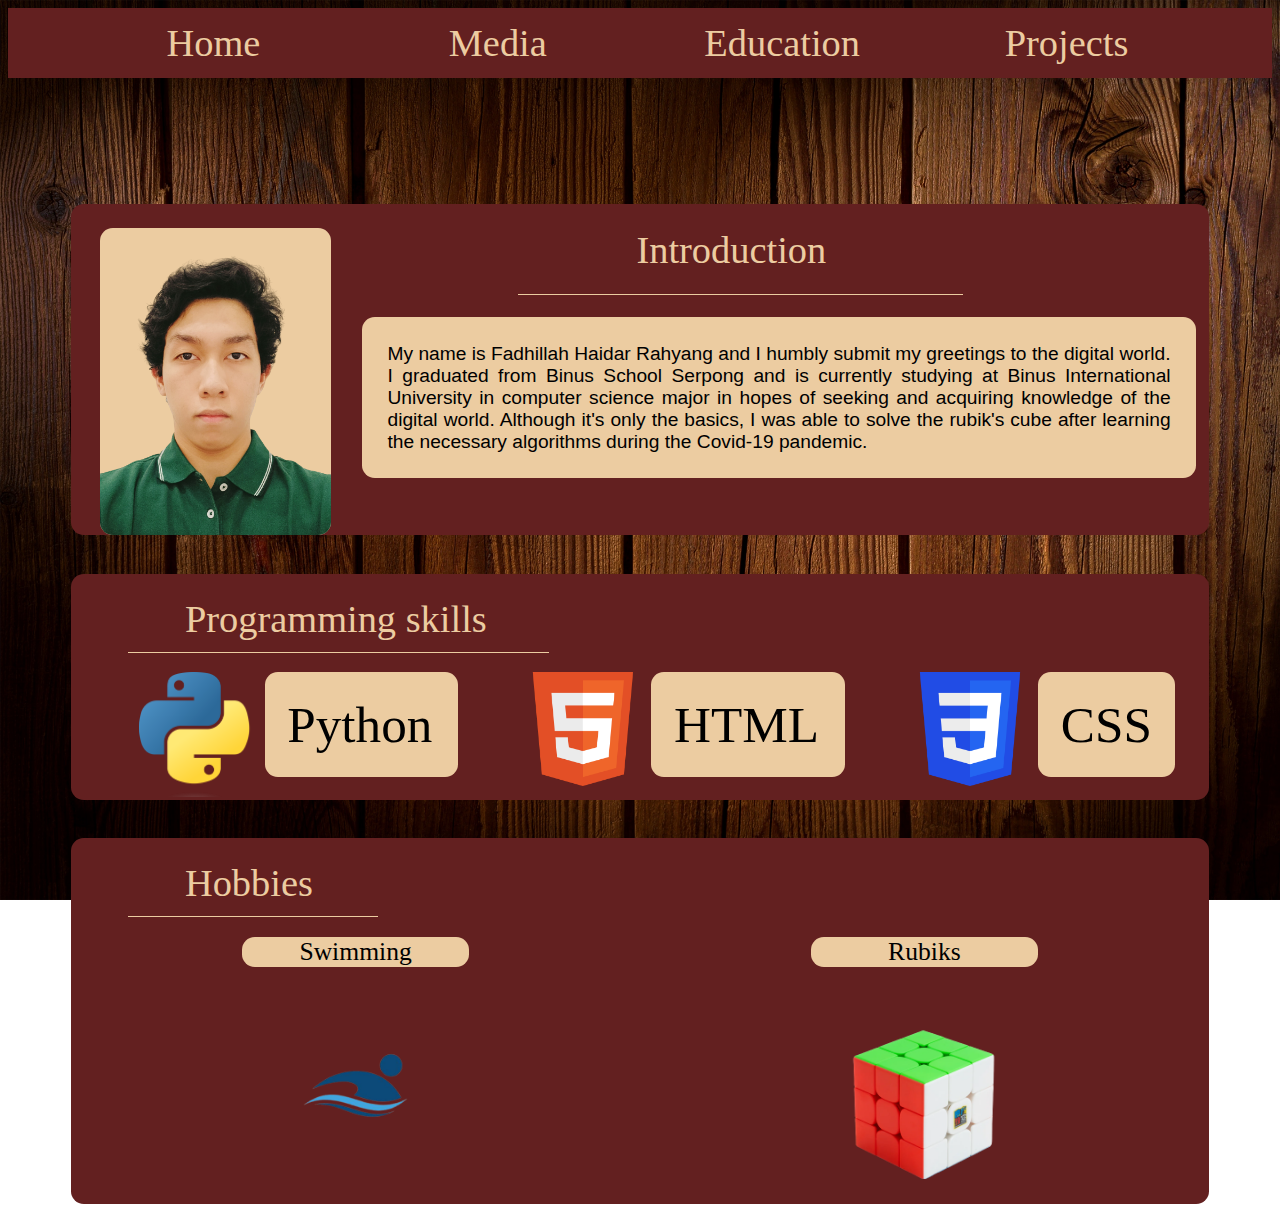
<file: index.html>
<!DOCTYPE html>
<html>
    <head>
        <meta name="viewport" content="width=device-width, initial-scale=1.0">
        <link rel="stylesheet" href="styles.css">
        <Title>Fadhillah Haidar Rahyang - Portfolio</Title>
        <link rel="icon" type="image/x-icon" href="ID card.jpg">
    </head>
    <body>
        <div class="navigation">
            <a href="index.html" class="navigationText" id="home">Home</a>
            <a href="socialmedia.html" class="navigationText">Media</a>
            <a href="education.html" class="navigationText">Education</a>
            <a href="projects.html" class="navigationText" id="projects">Projects</a>
        </div>
        
        <div id="section2">
            <img src="ID card.png" id="ID">
            <p id="introduction">Introduction</p>
            <hr id="introline" class="sub-line">
            <p id="about">My name is Fadhillah Haidar Rahyang and I humbly submit my greetings to the digital world. I graduated from Binus School Serpong and is currently studying at Binus International University in computer science major in hopes of seeking and acquiring knowledge of the digital world. Although it's only the basics, I was able to solve the rubik's cube after learning the necessary algorithms during the Covid-19 pandemic.</p>
        </div>
        <div id="section4">
            <p class="subheading">Programming skills</p>
            <hr id="programmingline" class="sub-line">
            <img src="Python Logo.png" class="languagelogo"><p class="language" id="python">Python</p>
            <img src="HTML Logo.png" class="languagelogo"><p class="language" id="HTML">HTML</p>
            <img src="CSS Logo.png" class="languagelogo"><p class="language" id="CSS">CSS</p>
        </div>
        
        <div id="section5">
            <p class="subheading">Hobbies</p>
            <hr id="hobline" class="sub-line">
            <div id="hobbies">
                <p class="hobby" id="swimming">Swimming</p>
                <p class="hobby" id="rubiks">Rubiks</p>
            </div>
            <img src="Swimming.png" class="illustration">
            <img src="Rubiks.png" class="illustration">
        </div>
    </body>
</html>
</file>
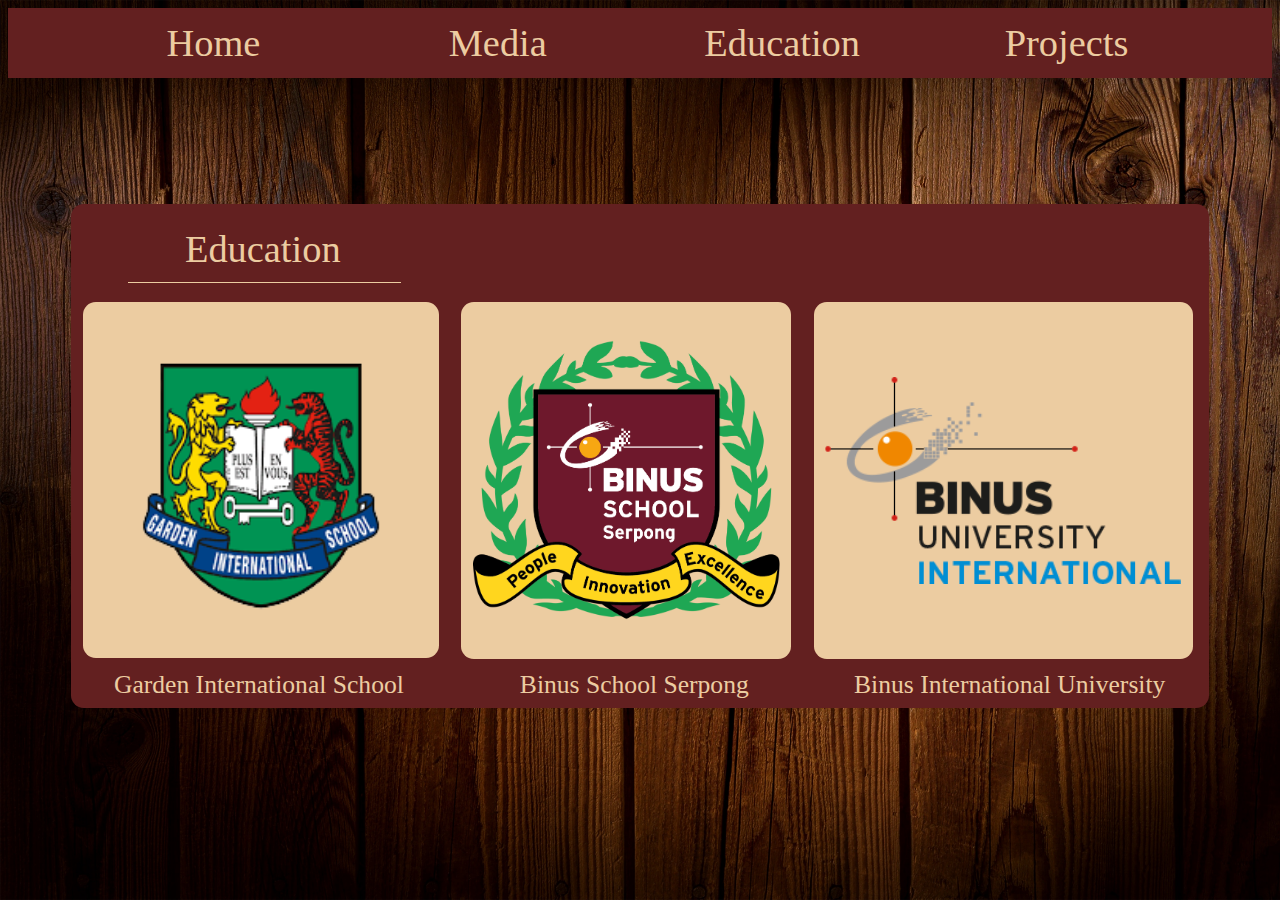
<file: education.html>
<!DOCTYPE html>
<html>
    <head>
        <meta name="viewport" content="width=device-width, initial-scale=1.0">
        <link rel="stylesheet" href="styles.css">
        <Title>Fadhillah Haidar Rahyang - Portfolio</Title>
        <link rel="icon" type="image/x-icon" href="ID card.jpg">
    </head>
    <body>
        <div class="navigation">
            <a href="index.html" class="navigationText" id="home">Home</a>
            <a href="socialmedia.html" class="navigationText">Media</a>
            <a href="education.html" class="navigationText">Education</a>
            <a href="projects.html" class="navigationText" id="projects">Projects</a>
        </div>
        <div id="section3">
            <div id="logo">
                <p class="subheading">Education</p>
                <hr id="eduline" class="sub-line">
                <a href="https://www.gardenschool.edu.my/" target="_blank"><img src="GIS Logo.png" class="schoollogo" id="GIS"></a>
                <a href="https://serpong.binus.sch.id/" target="_blank"><img src="BINUS Serpong Logo.png" class="schoollogo" id="Serpong"></a>
                <a href="https://international.binus.ac.id/" target="_blank"><img src="BINUS Inter Logo.png" class="schoollogo" id="Inter"></a>
            </div>
            <a href="https://www.gardenschool.edu.my/" target="_blank" class="school">Garden International School</a>
            <a href="https://serpong.binus.sch.id/" target="_blank" class="school">Binus School Serpong</a>
            <a href="https://international.binus.ac.id/" target="_blank" class="school">Binus International University</a>
        </div>
    </body>
</html>
</file>
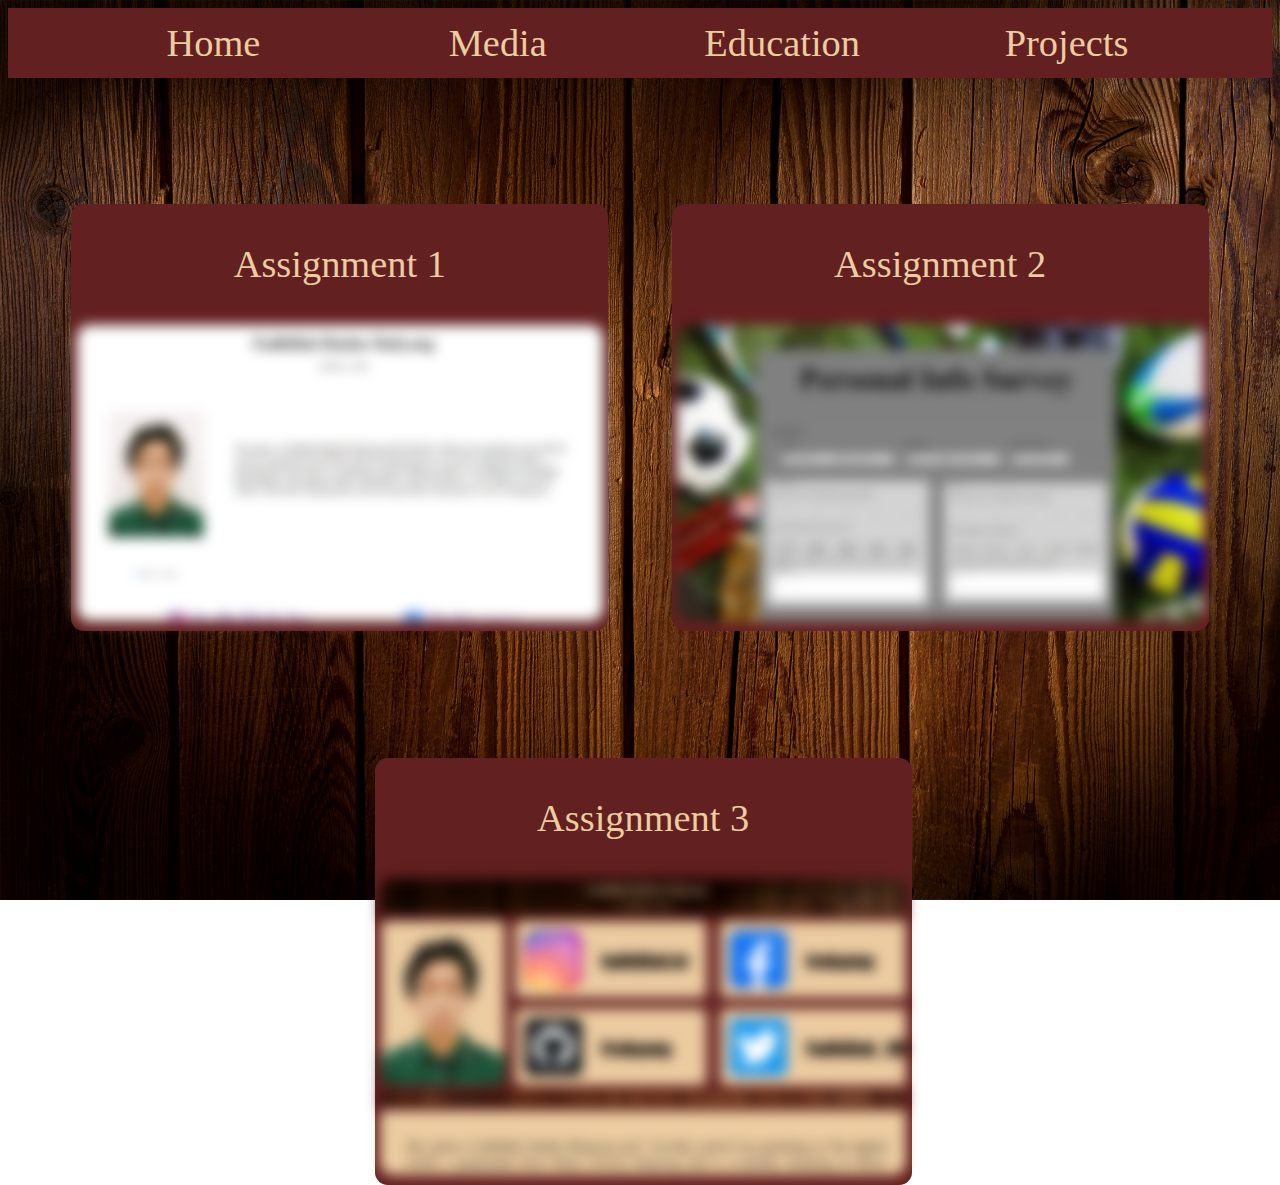
<file: projects.html>
<!DOCTYPE html>
<html>
    <head>
        <meta name="viewport" content="width=device-width, initial-scale=1.0">
        <link rel="stylesheet" href="styles.css">
        <Title>Fadhillah Haidar Rahyang - Portfolio</Title>
        <link rel="icon" type="image/x-icon" href="ID card.jpg">
    </head>
    <body>
        <div class="navigation">
            <a href="index.html" class="navigationText" id="home">Home</a>
            <a href="socialmedia.html" class="navigationText">Media</a>
            <a href="education.html" class="navigationText">Education</a>
            <a href="projects.html" class="navigationText" id="projects">Projects</a>
        </div>
        <div class="assignments" id="assignment1">
            <p class="projecttext">Assignment 1</p>
            <a href="https://frahyang.github.io/HCI-Assignment-1/" target="_blank"><img src="assignment1_16-9.png" class="projectimage"></a>
        </div>
        <div class="assignments" id="assignment2">
            <p class="projecttext">Assignment 2</p>
            <a href="https://frahyang.github.io/HCI-Assignment-2/" target="_blank" ><img src="assignment2_16-9.png" class="projectimage"></a>
        </div>
        <div class="assignments" id="assignment3">
            <p class="projecttext">Assignment 3</p>
            <a href="https://frahyang.github.io/HCI-Assignment-3/" target="_blank" ><img src="assignment3_16-9.png" class="projectimage"></a>
        </div>
    </body>
</html>
</file>
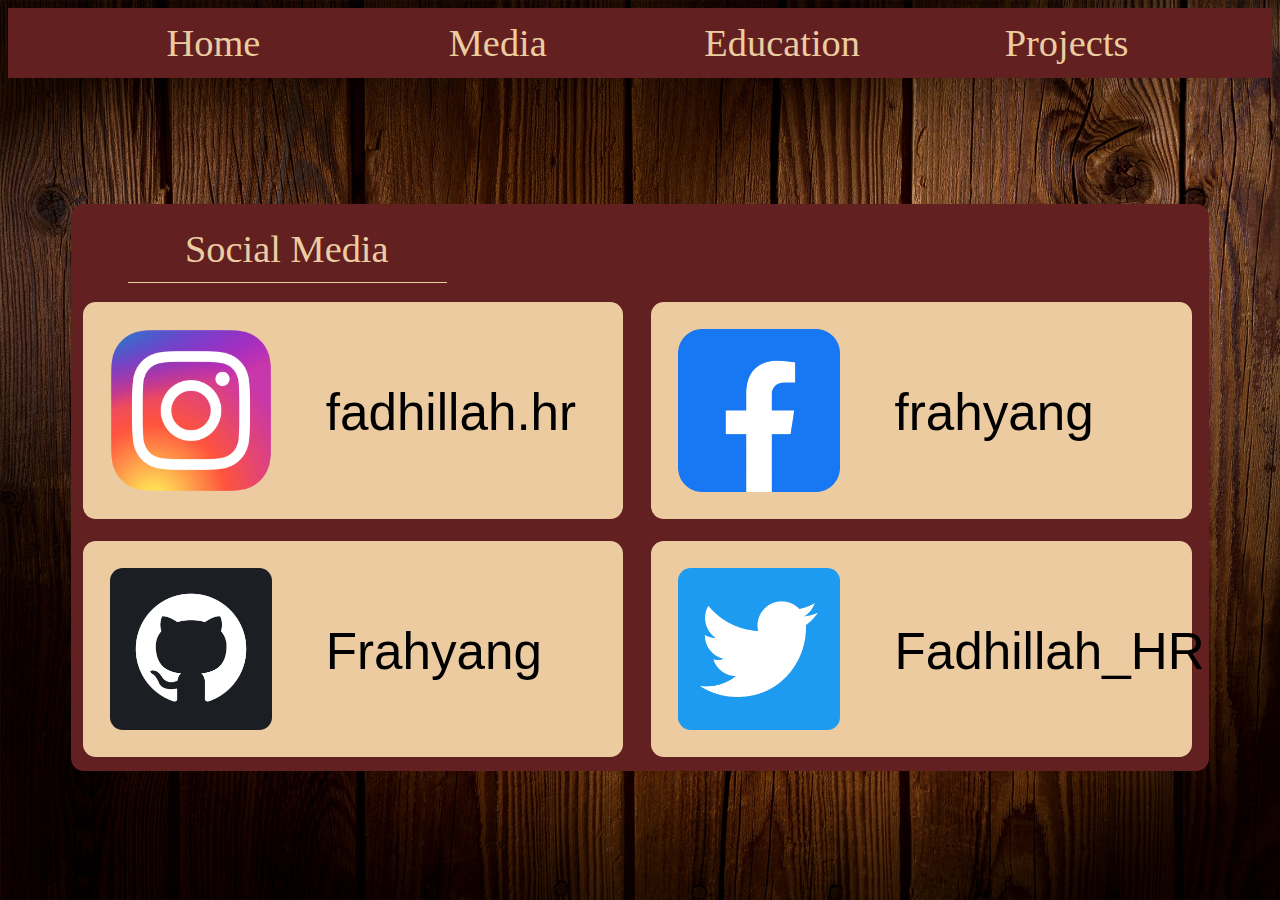
<file: socialmedia.html>
<!DOCTYPE html>
<html>
    <head>
        <meta name="viewport" content="width=device-width, initial-scale=1.0">
        <link rel="stylesheet" href="styles.css">
        <Title>Fadhillah Haidar Rahyang - Portfolio</Title>
        <link rel="icon" type="image/x-icon" href="ID card.jpg">
    </head>
    <body>
        <div class="navigation">
            <a href="index.html" class="navigationText" id="home">Home</a>
            <a href="socialmedia.html" class="navigationText">Media</a>
            <a href="education.html" class="navigationText">Education</a>
            <a href="projects.html" class="navigationText" id="projects">Projects</a>
        </div>
        <div id="section1">
            <p class="subheading">Social Media</p>
            <hr id="medialine" class="sub-line">
            <a href="https://www.instagram.com/fadhillah.hr/" target="_blank" class="socialmedia"><img src="Instagram Logo.png" class="socialmedialogo" alt="Instagram logo"><p class="text">fadhillah.hr</p></a>
            <a href="https://www.facebook.com/frahyang" target="_blank" class="socialmedia"><img src="Facebook Logo.png" class="socialmedialogo" alt="Facebook logo"><p class="text">frahyang</p></a>
            <a href="https://github.com/Frahyang" target="_blank" class="socialmedia"><img src="Github Logo.jpg" class="socialmedialogo" alt="Github logo"><p class="text">Frahyang</p></a>
            <a href="https://twitter.com/Fadhillah_HR" target="_blank" class="socialmedia"><img src="Twitter Logo.png" class="socialmedialogo" alt="Twitter logo"><p class="text">Fadhillah_HR</p></a>
        </div>
    </body>
</html>
</file>
<file: styles.css>
.navigation {
    background-color: rgb(99, 32, 32);
    padding-bottom: 5.5%;
}

.navigationText {
    float: left;
    text-decoration: none;
    color: rgb(236, 204, 161);
    font-size: 3vw;
    width: 22.5%;
    text-align: center;
    padding-top: 1%;
    padding-bottom: 1%;
}

.navigationText:hover {
    background-color: rgb(70, 23, 23);
}

#home {
    margin-left: 5%;
}

#projects{
    margin-right: 5%;
}

body {
    background-image: url('wood.jpg');
    background-repeat: no-repeat;
    background-attachment: fixed;
    background-size: cover;
}

#section1 { /* This is for social media */
    padding-bottom: 38%;
    margin-left: 5%;
    margin-right: 5%;
    background-color: rgb(99, 32, 32);
    border-radius: 1vw;
    margin-top: 10%;
}

#ID {
    float: left;
    width: 18vw;
    margin:1%;
    margin-left: 1.5%;
    border-radius: 1vw;
    background-color: rgb(236, 204, 161);
}

.subheading {
    color: rgb(236, 204, 161);
    font-size: 3vw;
    padding-left: 10%;
    padding-top: 2%;
    margin-bottom: 1%;
}

.sub-line {
    border: none;
    height: 1px;
    background-color: rgb(236, 204, 161);
}

#medialine {
    margin-top: 1%;
    margin-left: 5%;
    margin-right: 67%;
}

.socialmedia {
    float: left;
    width: 47.5%;
    background-color: rgb(236, 203, 161);
    margin-left: 1%;
    margin-right: 1.5%;
    margin-top: 1%;
    margin-bottom: 1%;
    border-radius: 1vw;
    text-decoration: none;
    color: black;
}

.socialmedialogo {
    float: left;
    width: 30%;
    margin-left: 5%;
    margin-top: 5%;
    margin-bottom: 5%;
    margin-right: 5%;
    border-radius: 1vw;
}

.text {
    margin-top: 15%;
    margin-left: 45% ;
    font-size: 4vw;
    font-family:Impact, Haettenschweiler, 'Arial Narrow Bold', sans-serif;
}

#section2 { /* This is for introduction */
    background-color: rgb(99, 32, 32);
    padding-top: 1%;
    padding-bottom: 3%;
    padding-right: 1%;
    padding-left: 1%;
    margin-left: 5%;
    margin-right: 5%;
    border-radius: 1vw;
    margin-top: 10%;
}

#introduction {
    float:left;
    width:70%;
    text-align: center;
    font-size: 3vw;
    margin-top: 1%;
    margin-bottom: 2%;
    color: rgb(236, 204, 161);
}

#introline {
    width:40%;
    margin-right: 21%;
}

#about {
    background-color: rgb(236, 204, 161);
    margin-top: 2%;
    margin-left: 25%;
    text-align:justify;
    padding: 2vw;
    border-radius: 1vw;
    font-size: 1.5vw;
    font-family: 'Segoe UI', Tahoma, Geneva, Verdana, sans-serif;
}

#section3 { /*This is for education*/
    background-color: rgb(99, 32, 32);
    margin-left: 5%;
    margin-right: 5%;
    padding-bottom: 3%;
    border-radius: 1vw;
    margin-top: 10%;
}

#eduline {
    margin-top: 1%;
    margin-left: 5%;
    margin-right: 71%;
}

.schoollogo {
    width: 31.3%;
    float: left;
    background-color: rgb(236, 204, 161);
    border-radius: 1vw;
}

#GIS {
    margin: 1%;
}

#Serpong {
    margin: 1%;
    padding: 1%;
    padding-top: 3.3%;
    padding-bottom: 3.4%;
    width: 27%;
}

#Inter {
    margin:1%;
    padding: 1%;
    padding-top: 6.57%;
    padding-bottom: 6.6%;
}

#logo::after {
    content: "";
    clear: both;
    display: table;
}

.school {
    float:left;
    width:33%;
    text-align: center;
    padding-bottom: 1%;
    font-size: 2vw;
    color: rgb(236, 204, 161);
    text-decoration: none;
}

#section4 {
    background-color: rgb(99, 32, 32);
    padding-bottom: 11%;
    margin-left: 5%;
    margin-right: 5%;
    border-radius: 1vw;
}

#programmingline {
    margin-top: 1%;
    margin-left: 5%;
    margin-right: 58%;
}

.languagelogo {
    float:left;
    width: 10%;
    padding: 1%;
    margin-left: 5%;
}

.language {
    float:left;
    width: 10%;
    margin-top: 1%;
    padding: 2%;
    border-radius: 1vw;
    font-size: 4vw;
    background-color: rgb(236, 204, 161);
}

#python, #HTML {
    padding-right: 5%;
}

#CSS {
    padding-right: 0;
}

#section5 {
    background-color: rgb(99, 32, 32);
    padding-bottom: 22%;
    margin-left: 5%;
    margin-right: 5%;
    border-radius: 1vw;
}

#hobline {
    margin-top: 1%;
    margin-left: 5%;
    margin-right: 73%;
}

.hobby {
    float:left;
    border-radius: 1vw;
    width: 20%;
    margin-top: 1%;
    margin-left: 15%;
    margin-right: 15%;
    text-align: center;
    background-color: rgb(236, 204, 161);
    font-size: 2vw;
}

#hobbie::after {
    content: "";
    clear: both;
    display: table;
}

.illustration {
    float:left;
    width: 20%;
    margin-left: 15%;
    margin-right: 15%;
}

.assignments {
    background-color: rgb(99, 32, 32);
    float: left;
    width: 42.5%;
    border-radius: 1vw;
    margin-top: 10%;
    padding-bottom: 0.5%;
}

.projecttext {
    text-align: center;
    color: rgb(236, 204, 161);
    font-size: 3vw;
}

#assignment1 {
    margin-left: 5%;
    margin-right: 2.5%;
}

#assignment2 {
    margin-left: 2.5%;
    margin-right: 5%;
}

#assignment3 {
    margin-left: 29%;
}

.projectimage {
    width: 98%;
    margin-left: 1%;
    border-radius: 1vw;
    filter:blur(0.5vw);
}

.projectimage:hover {
    filter:blur(0vw);
}

@media only screen and (max-width: 600px) {
    .navigation {
        padding-bottom: 22%;
    }
    #home {
        margin-left: 0%;
    }
    .navigationText {
        width: 100%;
    }
    #ID {
        margin-left: 25%;
        margin-right: 25%;
        width: 50%;
    }
    #introduction {
        text-align: center;
        width: 100%;
        font-size: 8vw;
    }
    #introline {
        width: 100%;
    }
    #about {
        margin-left: auto;
        font-size: 3vw;
        margin-bottom: 0%;
    }
    #section4 {
        padding-bottom: 270%;
    }
    .languagelogo, .language {
        width: 80%;
        margin-left: 10%;
        margin-right: 10%;
        text-align: center;
    }
    #python, #HTML, #CSS {
        padding-right: 0%;
        padding-left: 0%;
    }
    #section5 {
        padding-bottom: 120%;
    }
    .hobby {
        display: none;
    }
    .illustration {
        width: 70%
    }
    .socialmedia {
        width: 98%;
    }
    #section1 {
        padding-bottom: 149%;
    }
    .text {
        font-size: 7vw;
    }
    .schoollogo {
        float: left;
    }
    #Serpong {
        width: 96%;
    }
    #GIS {
        width: 98%;
    }
    #Inter {
        width: 96%;
    }
    .school {
        display: none;
    }
    #section3 {
        padding-bottom: 0%;
    }
    .assignments {
        width: 100%;
    }
    #assignment1, #assignment2, #assignment3 {
        margin-left: auto;
    }
    .projectimage {
        filter:blur(0vw)
    }
}
</file>
